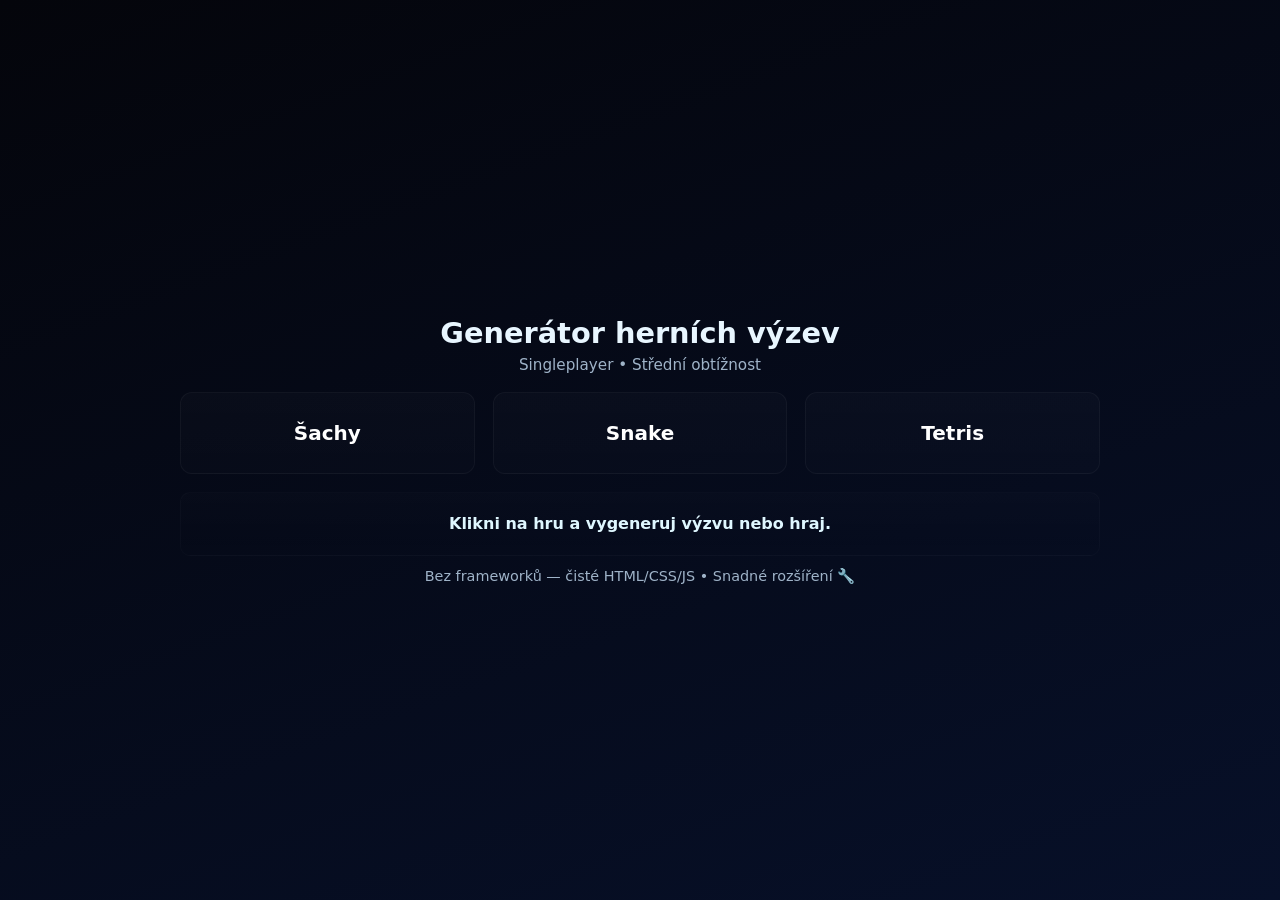
<file: index.html>
<!doctype html>
<html lang="cs">
<head>
  <meta charset="utf-8" />
  <meta name="viewport" content="width=device-width,initial-scale=1" />
  <title>Generátor herních výzev</title>
  <link rel="stylesheet" href="style.css">
</head>
<body>
  <main class="container">
    <header class="header">
      <h1>Generátor herních výzev</h1>
      <p class="subtitle">Singleplayer • Střední obtížnost</p>
    </header>

    <section class="cards" aria-label="Výběr hry">
      <div class="game-card" data-game="chess" tabindex="0" role="button" aria-pressed="false">
        <h2>Šachy</h2>
      </div>
      <div class="game-card" data-game="snake" tabindex="0" role="button" aria-pressed="false">
        <h2>Snake</h2>
      </div>
      <div class="game-card" data-game="tetris" tabindex="0" role="button" aria-pressed="false">
        <h2>Tetris</h2>
      </div>
    </section>

    <div id="result" class="result" aria-live="polite">Klikni na hru a vygeneruj výzvu nebo hraj.</div>

    <canvas id="game-canvas" style="display:none; margin: 20px auto; border: 1px solid #fff;"></canvas>

    <footer class="footer">Bez frameworků — čisté HTML/CSS/JS • Snadné rozšíření 🔧</footer>
  </main>

  <script src="script.js"></script>
</body>
</html>
</file>
<file: style.css>
:root{
  --bg-1:#04050b; --bg-2:#071029; --card:#0f1725; --accent:#7b61ff; --accent-2:#00d4ff; --muted:#9fb3c8;
}
*{box-sizing:border-box}
html,body{height:100%}
body{
  margin:0;
  font-family: Inter, system-ui, -apple-system, "Segoe UI", Roboto, Arial;
  background: linear-gradient(160deg,var(--bg-1),var(--bg-2));
  color:#e8f6ff;
  display:flex;
  align-items:center;
  justify-content:center;
  padding:32px;
}
.container{width:100%;max-width:920px}
.header{text-align:center;margin-bottom:18px}
.header h1{font-size:1.8rem;margin:0}
.subtitle{color:var(--muted);margin-top:6px;font-size:0.95rem}

.cards{display:flex;gap:18px;justify-content:center;align-items:stretch;flex-wrap:wrap;margin-bottom:18px}
.game-card{flex:1 1 220px;min-width:180px;background:linear-gradient(180deg,rgba(255,255,255,0.02),rgba(255,255,255,0.01));border-radius:12px;padding:28px 18px;text-align:center;border:1px solid rgba(255,255,255,0.04);cursor:pointer;transition:transform .15s ease,box-shadow .15s ease,border-color .15s ease}
.game-card h2{margin:0;font-size:1.25rem;color:#fff}
.game-card:hover, .game-card:focus{transform:translateY(-6px);box-shadow:0 18px 40px rgba(0,0,0,0.6);border-color:rgba(123,97,255,0.8);outline:none}

.result{min-height:64px;padding:16px;border-radius:10px;background:linear-gradient(180deg,rgba(255,255,255,0.01),transparent);border:1px solid rgba(255,255,255,0.02);display:flex;align-items:center;justify-content:center;font-weight:700;color:#dff7ff}
.footer{margin-top:12px;text-align:center;color:var(--muted);font-size:0.9rem}

@media (max-width:700px){
  .cards{flex-direction:column;gap:12px}
}

Vytvoř webové šachy v čistém HTML/CSS/JS (bez externích knihoven). Požadavky:
- 8×8 šachovnice, responzivní, figurky vykreslené SVG/CSS nebo obrázky.
- Plná validace tahů pro všechny figurky včetně rošády, en passant, proměny pěšce.
- Detekce šachu, šach-matu, patu; možnost undo a reset.
- Ovládání: kliknutí (vybrat figurku -> cílové políčko) + podporu tahů přetažením.
- Podpora FEN import/export a PGN export jednoduché partie.
- Jednoduchý AI protivník (minimálně minimax s ořezáním nebo hloubka 2–3) a režim hotseat (2 hráči).
- UI: zobrazení tahu, historie tahů, časovač na tah (volitelně), nastavení obtížnosti.
- Jasné oddělení engine (logika tahu) a UI, dobře komentovaný kód.
- Uložit partii do localStorage.
</file>
